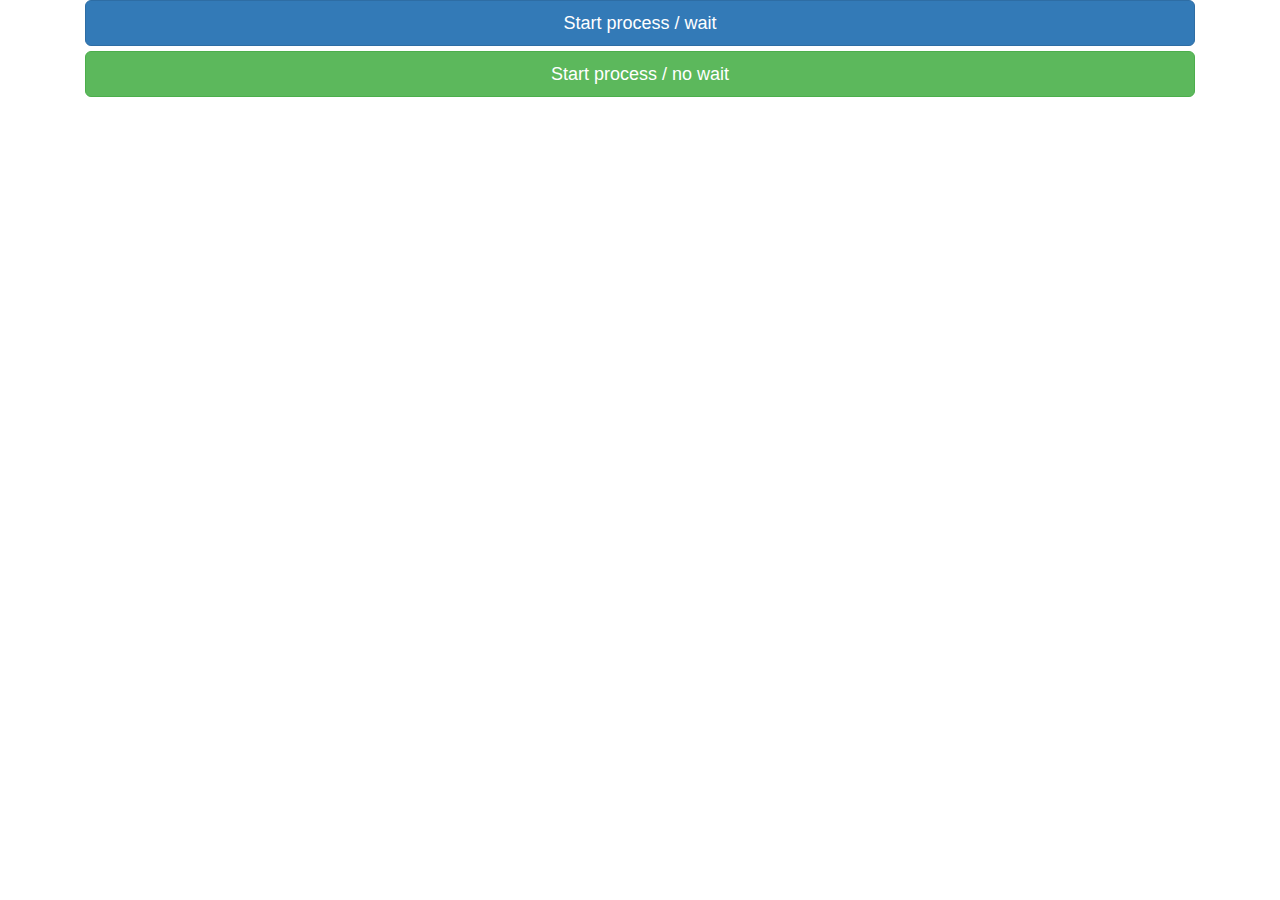
<file: camunda/src/main/resources/template/index.html>
<!DOCTYPE html>
<html lang="en">
<head>
    <title>Start process: ${item:title}</title>
    <meta charset="UTF-8"/>
    <meta name="viewport" content="width=device-width, initial-scale=1.0"/>
    <link rel="stylesheet" href="https://maxcdn.bootstrapcdn.com/bootstrap/3.3.7/css/bootstrap.min.css"/>
    <script src="https://ajax.googleapis.com/ajax/libs/jquery/3.2.1/jquery.min.js"></script>
    <script src="https://maxcdn.bootstrapcdn.com/bootstrap/3.3.7/js/bootstrap.min.js"></script>

    <style>
    ${resource:css}
    </style>
</head>
<body class="noselect">
<div class="container bg-light">
    <div class="col-md-12 text-center">
        <button id="wait" class="btn btn-lg btn-primary btn-block button" type="submit">Start process / wait</button>
        <button id="noWait" class="btn btn-lg btn-success btn-block button" type="submit">Start process / no wait
        </button>
    </div>
</div>
</div>
<script>
	${resource:js}
</script>
</body>
</html>
</file>
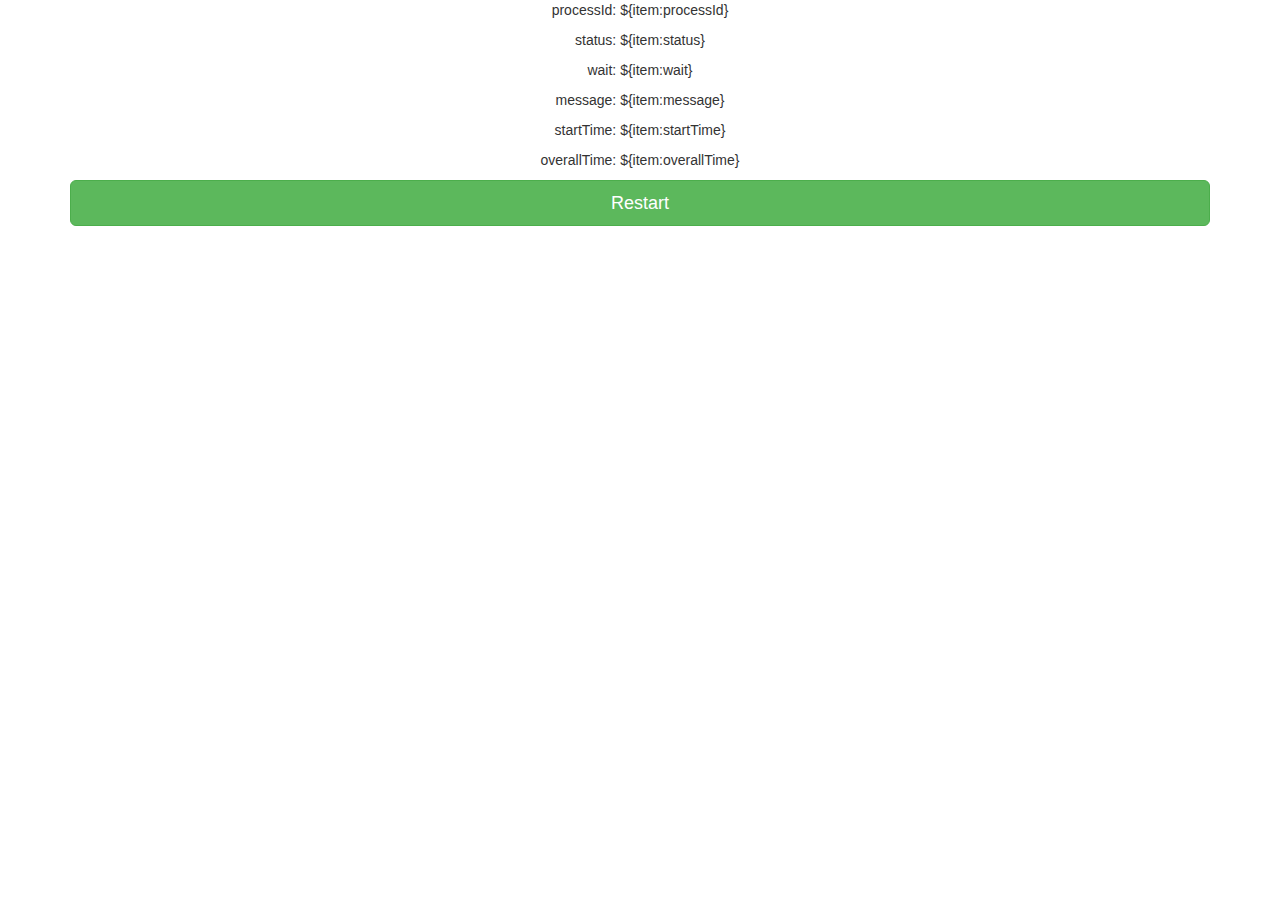
<file: camunda/src/main/resources/template/info.html>
<!DOCTYPE html>
<html lang="en">
<head>
    <title>Start process: ${item:title}</title>
    <meta charset="UTF-8"/>
    <meta name="viewport" content="width=device-width, initial-scale=1.0"/>
    <link rel="stylesheet" href="https://maxcdn.bootstrapcdn.com/bootstrap/3.3.7/css/bootstrap.min.css"/>
    <script src="https://ajax.googleapis.com/ajax/libs/jquery/3.2.1/jquery.min.js"></script>
    <script src="https://maxcdn.bootstrapcdn.com/bootstrap/3.3.7/js/bootstrap.min.js"></script>

    <style>
    ${resource:css}
    </style>
</head>
<body class="noselect">
<div class="container bg-light">
    <div class="col-md-12 text-center message-container">
        <p>processId: ${item:processId}</p>
        <p>status: ${item:status}</p>
        <p>wait: ${item:wait}</p>
        <p>message: ${item:message}</p>
        <p>startTime: ${item:startTime}</p>
        <p>overallTime: ${item:overallTime}</p>
    </div>
    <button id="restart" class="btn btn-lg btn-success btn-block button" type="submit">Restart</button>
</div>
</div>
<script>
	${resource:js}
</script>
</body>
</html>
</file>
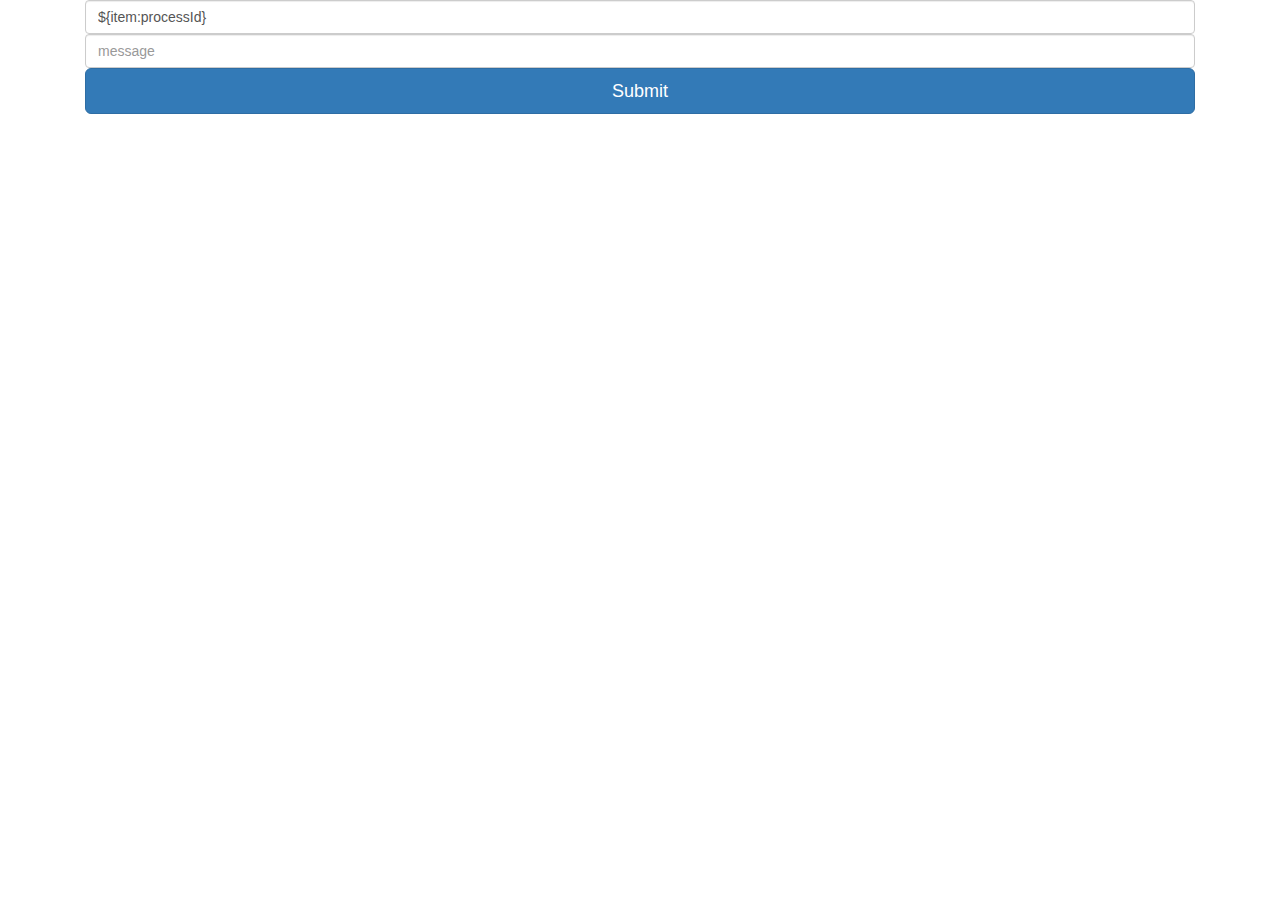
<file: camunda/src/main/resources/template/message.html>
<!DOCTYPE html>
<html lang="en">
<head>
    <title>Start process: ${item:title}</title>
    <meta charset="UTF-8"/>
    <meta name="viewport" content="width=device-width, initial-scale=1.0"/>
    <link rel="stylesheet" href="https://maxcdn.bootstrapcdn.com/bootstrap/3.3.7/css/bootstrap.min.css"/>
    <script src="https://ajax.googleapis.com/ajax/libs/jquery/3.2.1/jquery.min.js"></script>
    <script src="https://maxcdn.bootstrapcdn.com/bootstrap/3.3.7/js/bootstrap.min.js"></script>

    <style>
    ${resource:css}
    </style>
</head>
<body class="noselect">
<div class="container bg-light">
    <div class="col-md-12 text-center message-container">
        <input type="processId" class="form-control" id="processId" value="${item:processId}">
        <input type="message" class="form-control" id="message" placeholder="message">
        <button id="submit" class="btn btn-lg btn-primary btn-block button" type="submit">Submit</button>
    </div>
</div>
</div>
<script>
	${resource:js}
</script>
</body>
</html>
</file>
